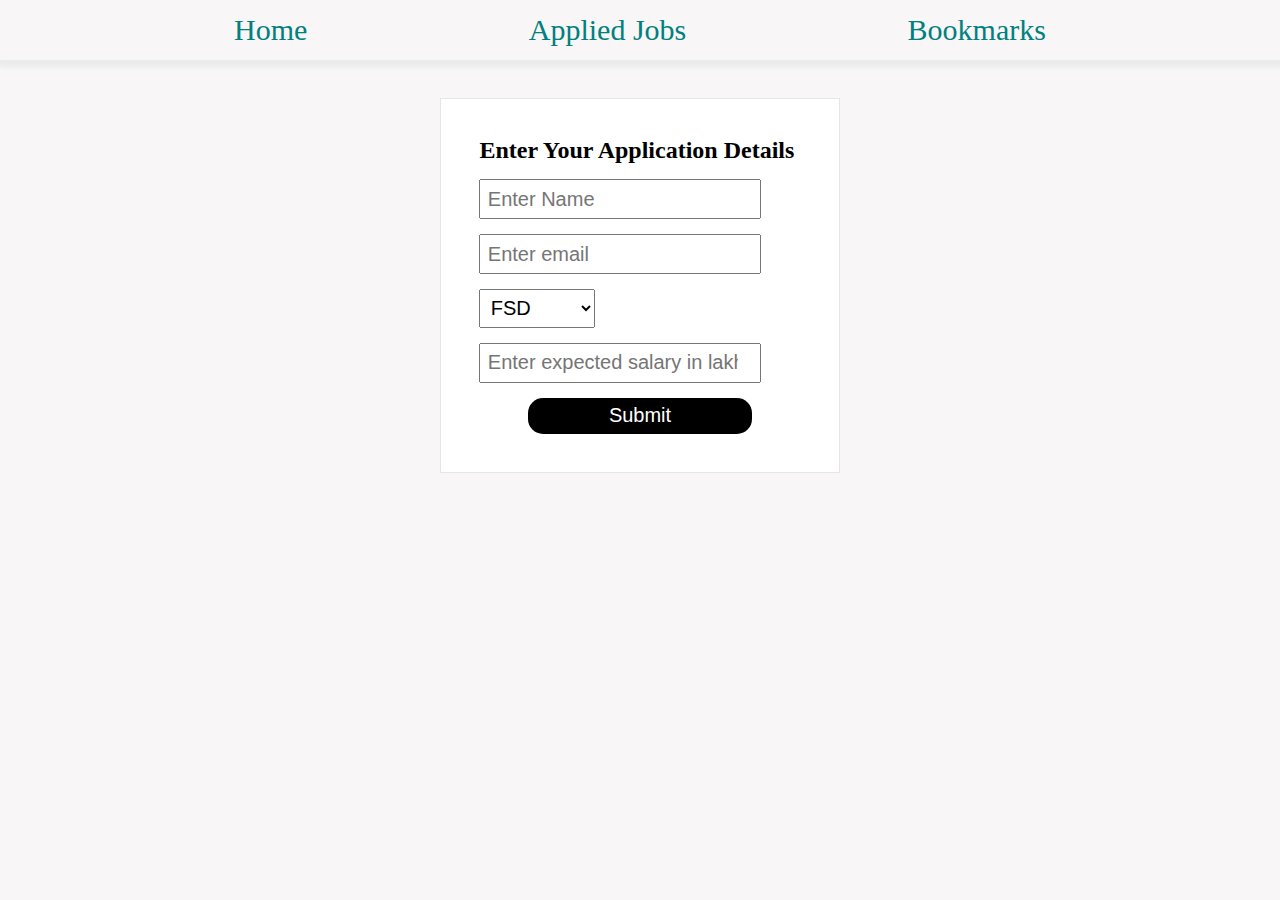
<file: jobApp_330552/index.html>
<!DOCTYPE html>
<html lang="en">
  <head>
    <meta charset="UTF-8" />
    <meta http-equiv="X-UA-Compatible" content="IE=edge" />
    <meta name="viewport" content="width=device-width, initial-scale=1.0" />
    <title>Home Page</title>
    <link rel="stylesheet" href="index.css" />
  </head>

  <body>
    <div id="links">
      <div><a href="index.html">Home</a></div>
      <div><a href="applied.html">Applied Jobs</a></div>
      <div><a href="bookmark.html">Bookmarks</a></div>
    </div>
    <form action="" id="form">
      <h2>Enter Your Application Details</h2>
      <input placeholder="Enter Name" id="name" name="name" type="text" />
      <input placeholder="Enter email" type="email" name="email" id="email" />
      <select name="role" id="role">
        <option value="FSD">FSD</option>
        <option value="Backend">Backend</option>
        <option value="Frontend">Frontend</option>
      </select>
      <input id="salary"
        type="number"
        placeholder="Enter expected salary in lakhs per annum "
      />
      <input id="submit" type="submit" name="submit" value="Submit" />
    </form>
  </body>
  <script>
    //you need to code here

    document.querySelector("form").addEventListener("submit",myfunc)

    let arr=JSON.parse(localStorage.getItem("jobList")) || []
    function myfunc(){
      event.preventDefault()
      let obj={
        personName:document.getElementById("name").value,
        personEmail:document.getElementById("email").value,
        personRole:document.getElementById("role").value,
        personSalary:document.getElementById("salary").value,
      }

      arr.push(obj)
      localStorage.setItem("jobList",JSON.stringify(arr))
    }
    // localStorage.clear()
    
  </script>
</html>
</file>
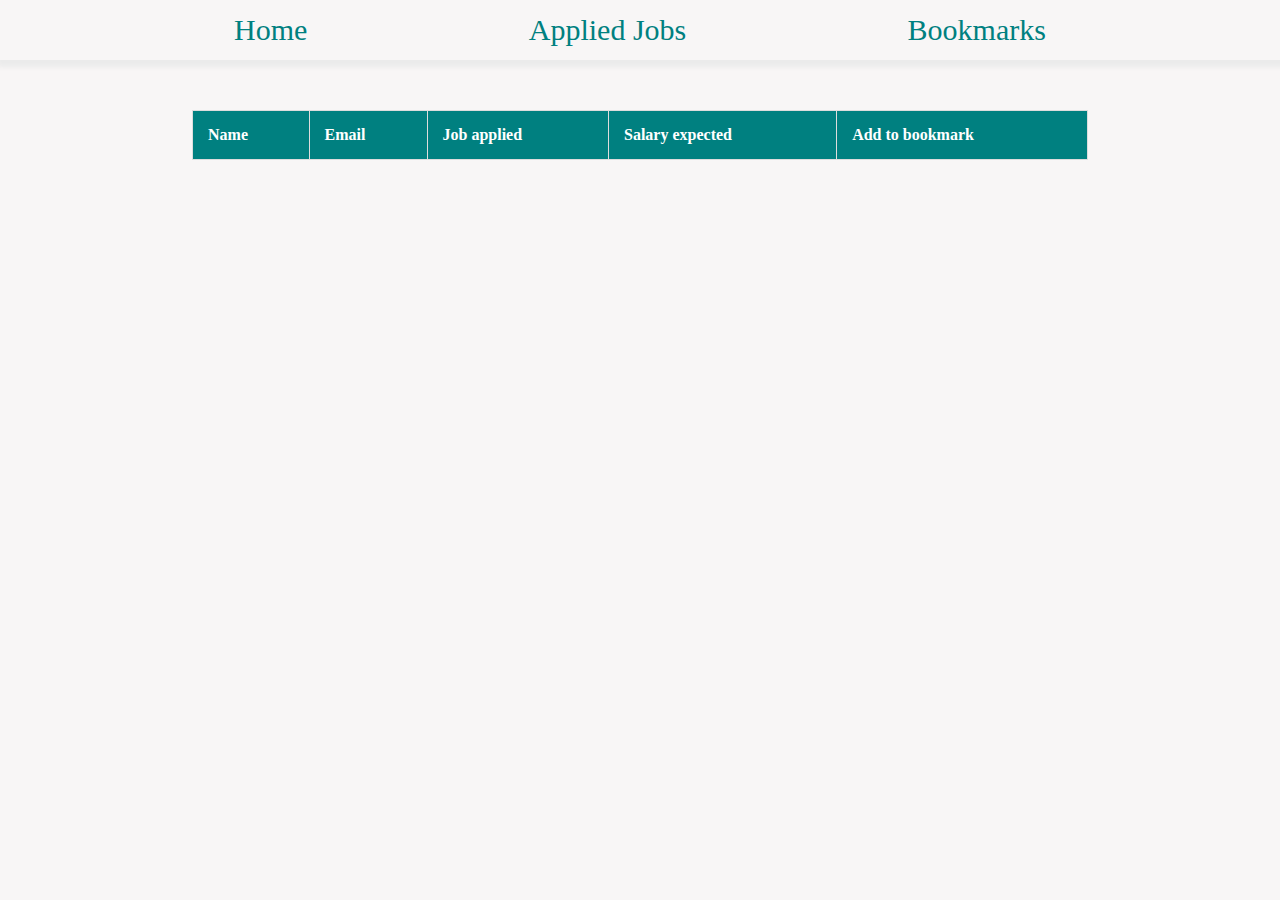
<file: jobApp_330552/applied.html>
<!DOCTYPE html>
<html lang="en">
  <head>
    <meta charset="UTF-8" />
    <meta http-equiv="X-UA-Compatible" content="IE=edge" />
    <meta name="viewport" content="width=device-width, initial-scale=1.0" />
    <title>Database</title>
    <link rel="stylesheet" href="commonStyles.css" />
  </head>

  <body>
    <div id="links">
      <div><a href="index.html">Home</a></div>
      <div><a href="applied.html">Applied Jobs</a></div>
      <div><a href="bookmark.html">Bookmarks</a></div>
    </div>

    <main>
      <table>
        <thead>
          <tr>
            <th>Name</th>
            <th>Email</th>
            <th>Job applied</th>
            <th>Salary expected</th>
            <th>Add to bookmark</th>
          </tr>
        </thead>
        <tbody id="body">
          <!-- Append your output to tbody -->
        </tbody>
      </table>
    </main>
  </body>
  <script>
    //you need to code here
    let AppliedJob = JSON.parse(localStorage.getItem("jobList")) || []
    let BookArr=JSON.parse(localStorage.getItem("bookmarks")) || []
   AppliedJob.map(function(elem,index){

    let tr=document.createElement("tr")

    let td1=document.createElement("td")
    td1.innerText=elem.personName
    let td2=document.createElement("td")
    td2.innerText=elem.personEmail
    let td3=document.createElement("td")
    td3.innerText=elem.personRole
    let td4=document.createElement("td")
    td4.innerText=elem.personSalary
    let td5=document.createElement("td")
    td5.innerText="Bookmark"
    td5.style.color="green"
    td5.addEventListener("click",function(){
      bookmark(elem,index)
    })

      tr.append(td1,td2,td3,td4,td5)
      document.querySelector("#body").append(tr)
   })

    function bookmark(elem,index){
      BookArr.push(elem)
      localStorage.setItem("bookmarks",JSON.stringify(BookArr))
    }
    
  </script>
</html>
</file>
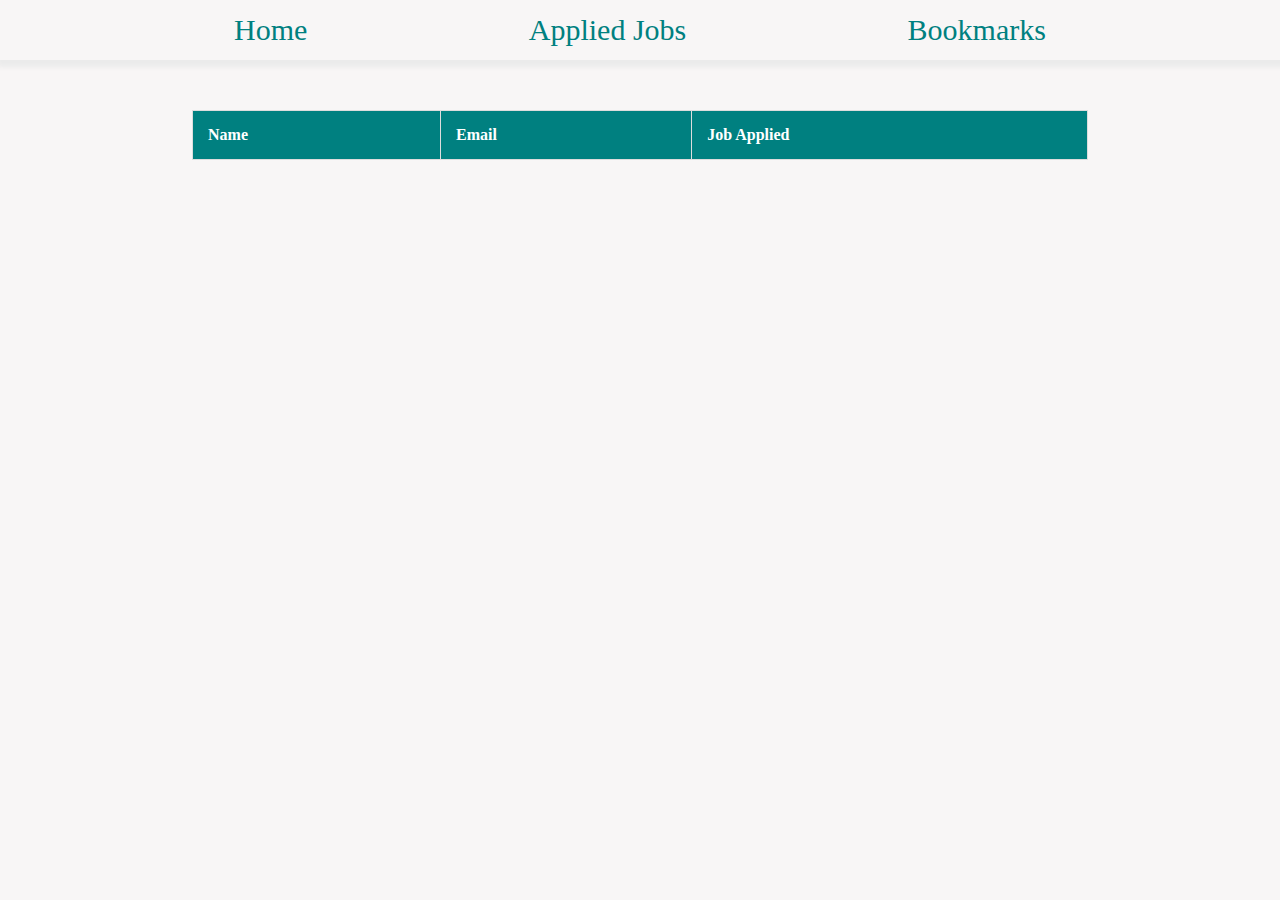
<file: jobApp_330552/bookmark.html>
<!DOCTYPE html>
<html lang="en">
  <head>
    <meta charset="UTF-8" />
    <meta http-equiv="X-UA-Compatible" content="IE=edge" />
    <meta name="viewport" content="width=device-width, initial-scale=1.0" />
    <title>Admitted</title>
    <link rel="stylesheet" href="commonStyles.css" />
  </head>

  <body>
    <div id="links">
      <div><a href="index.html">Home</a></div>
      <div><a href="applied.html">Applied Jobs</a></div>
      <div><a href="bookmark.html">Bookmarks</a></div>
    </div>
    <main>
      <table>
        <thead>
          <tr>
            <th>Name</th>
            <th>Email</th>
            <th>Job Applied</th>
          </tr>
        </thead>
        <tbody id="body"></tbody>
      </table>
    </main>
  </body>
  <script>
    //you need to code here
    let Bookmark=JSON.parse(localStorage.getItem("bookmarks")) || []
    display()
    function display(){

      Bookmark.map(function(elem,index){
      let tr=document.createElement("tr")

    let td1=document.createElement("td")
    td1.innerText=elem.personName
    let td2=document.createElement("td")
    td2.innerText=elem.personEmail
    let td3=document.createElement("td")
    td3.innerText=elem.personRole

    tr.append(td1,td2,td3)
    document.querySelector("#body").append(tr)
    })

    }
    
  </script>
</html>
</file>
<file: jobApp_330552/index.css>
* {
  margin: 0;
  padding: 0;
  box-sizing: border-box;
}
body {
  background-color: rgb(248, 246, 246);
}
/* Navbar related css */

#links {
  display: flex;
  justify-content: space-evenly;
  padding: 1%;
  box-shadow: 2px 2px 5px 5px rgb(235, 235, 235);
}

#links > div {
  display: flex;
  list-style: none;
}
#links a {
  text-decoration: none;
  color: teal;
  font-size: 30px;
}
#submit {
  width: 70%;
  margin: auto;
  background-color: black;
  color: white;
  border: none;
  border-radius: 15px;
}
/* Navbar related css */

/* Form related css */

input,
select {
  display: block;
  margin: 15px 0px;
  font-size: 20px;
  padding: 2%;
}
option {
  font-size: 25px;
}
form {
  width: 400px;
  border: 1px solid rgb(230, 230, 230);
  margin: 3% auto;
  padding: 3%;
  background: white;
}
/* Form related css */
</file>
<file: jobApp_330552/commonStyles.css>
* {
  margin: 0;
  padding: 0;
  box-sizing: border-box;
}
body {
  background-color: rgb(248, 246, 246);
}
/* Navbar related css */

#links {
  display: flex;
  justify-content: space-evenly;
  padding: 1%;
  box-shadow: 2px 2px 5px 5px rgb(235, 235, 235);
}

#links > div {
  display: flex;
  list-style: none;
}
#links a {
  text-decoration: none;
  color: teal;
  font-size: 30px;
}

table,
td,
th {
  border: 1px solid #ddd;
  text-align: left;
}

table {
  border-collapse: collapse;
  width: 70%;
  margin: auto;
  margin-top: 50px;
}

th,
td {
  padding: 15px;
}

tr > th {
  background-color: teal;
  color: white;
}
</file>
